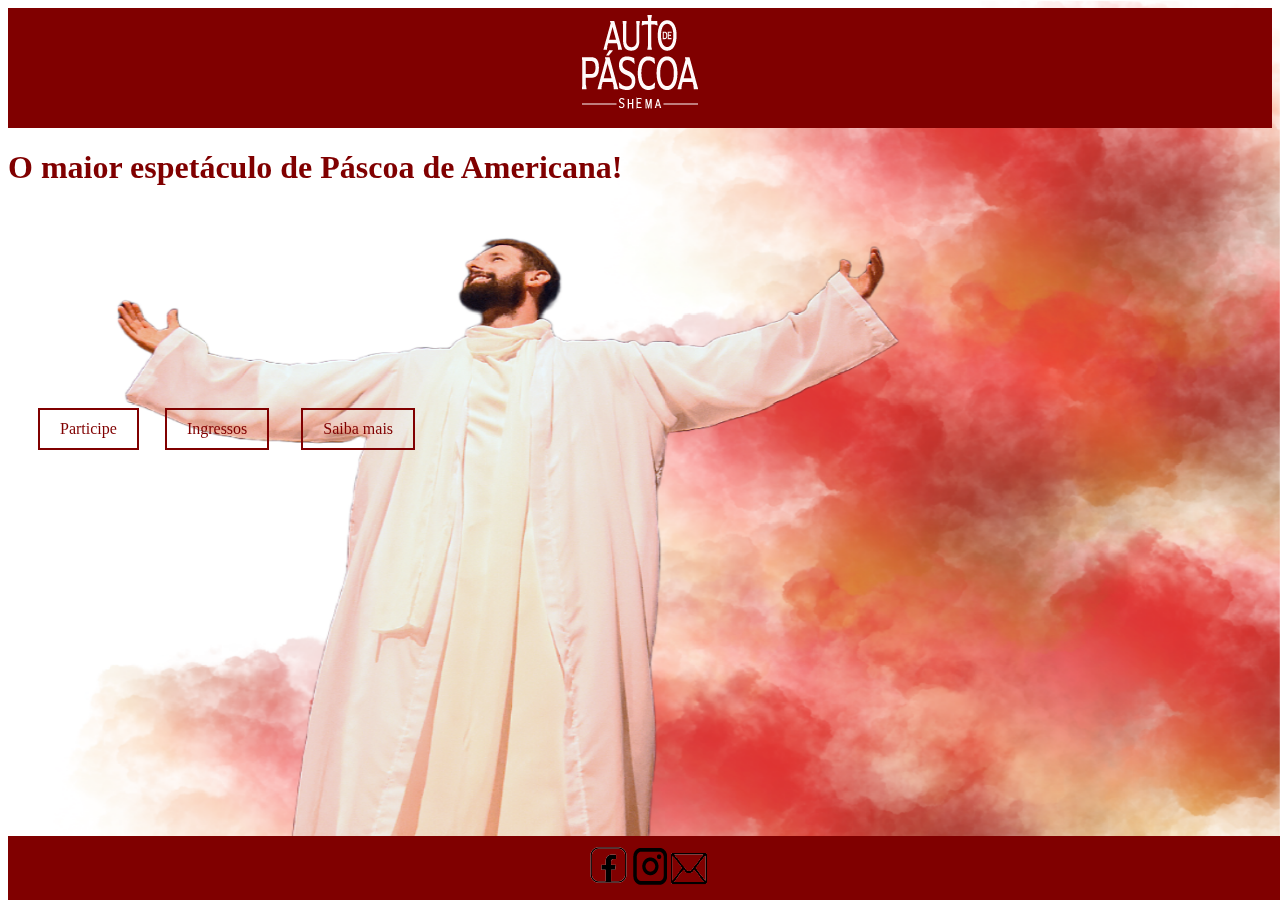
<file: index.html>
<!DOCTYPE html>
<html lang="PT-BR">
<head>
    <meta charset="UTF-8">
    <meta name="viewport" content="width=device-width, initial-scale=1.0"> 
    <link rel="shortcut icon" href="Imagens/favicon.png" type="image/x-icon">
    <link rel="stylesheet" href="estilo.css">
    <title>Auto de Páscoa de Americana</title>
</head>
<link rel="preconnect" href="https://fonts.googleapis.com">
<link rel="preconnect" href="https://fonts.gstatic.com" crossorigin>
<link href="https://fonts.googleapis.com/css2?family=League+Spartan:wght@100..900&display=swap" rel="stylesheet">

<body>

    <header><img src="Imagens/logo.png" alt="logo" width: 10px; class="cabecalho"
        height: 10px;> </header>
   <div class="titulo"><h1>O maior espetáculo de Páscoa de Americana!</h1></div>
       <div class="botoes">
   <div class="botao-1">
           <a href="participe.html">Participe</a>
            </div>
            <div class="botao-2">
           <a href="ingressos.html">Ingressos </a>
           </div>
           <div class="botao-3">
          <a href="saibamais.html">Saiba mais</a>
        </div>
        </div>
        <img class="img" src="Imagens/Fundo index auto v1.png" alt="imagem de jesus" width="1000px" height="800 px">
        <footer class="footer">
            <div class="icons">
                            
                            <a href="https://www.facebook.com/people/Auto-de-p%C3%A1scoa-Americana/100091360602198/">
                                <img  src="Imagens/facebook-logo-01.png" alt="Pagina do facebook">
                            
                                <a href="https://www.instagram.com/autodepascoaam?igsh=MTY1NHFwM3J1aHBxdA==">
                                    <img src="Imagens/instagram-logo.png" alt="Pagina do instagram">
                                    <a href="mailto:autodepascoaam@gmail.com?subject=Assunto&body=Mensagem%20do%20corpo"">
                                        <img src="Imagens/email-logo.png" alt="Email para contato">
                            </div>
         <!-- Informações do rodapé -->
        </footer>
   
</body>
</html>
</file>
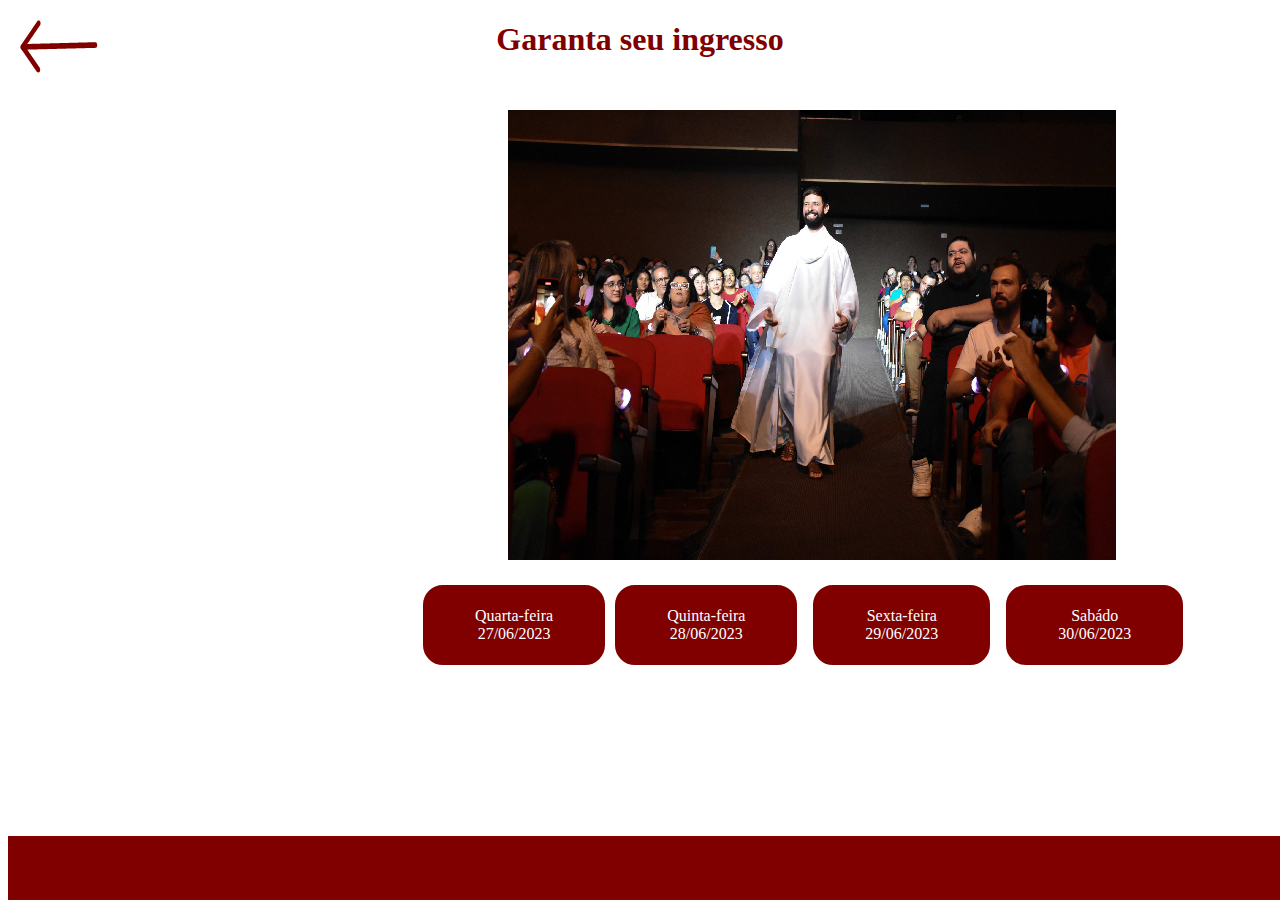
<file: ingressos.html>
<!DOCTYPE html>
<html lang="PT-BR">
<head>
    <meta charset="UTF-8">
    <meta name="viewport" content="width=device-width, initial-scale=1.0">
    <link rel="shortcut icon" href="Imagens/favicon.png" type="image/x-icon">
    <link rel="stylesheet" href="estilo2.css">
    <title>Ingressos</title>
</head>
<link rel="preconnect" href="https://fonts.googleapis.com">
<link rel="preconnect" href="https://fonts.gstatic.com" crossorigin>
<link href="https://fonts.googleapis.com/css2?family=League+Spartan:wght@100..900&display=swap" rel="stylesheet">
<body>
    <div class="botao-seta">
        <a href="index.html">
                <img src="Imagens/seta.png" alt="Voltar para a página inicial">
        </a>
      </div>
      <div class="titulo">
      <h1>Garanta seu ingresso</h1>
      <p id="ingressos"> 
      </p>
      </div>
   <div class="jesus">
      <img src="Imagens/imagem-ingressos.jpg" alt="jesus">
    </div>
      <div class="botoes">
      <div class="botao-1">
        <a href="#" onclick="funcao()">Quarta-feira <br>27/06/2023</a>
         </div>
         <div class="botao-2">
        <a href="#" onclick="funcao()">Quinta-feira <br>28/06/2023 </a>
        </div>
        <div class="botao-3">
       <a href="#" onclick="funcao()">Sexta-feira <br>29/06/2023</a>
     </div>
     <div class="botao-4">
        <a href="#" onclick="funcao()">Sabádo <br>30/06/2023</a>
      </div>
    </div>
    <footer class="footer"></footer>
    <script>
       function funcao () {
   
    
     //colocar o resultado da multiplicação dentro do h3//
    document.getElementById("ingressos").innerHTML = " Ingressos esgotados"
    }
    </script>

  

</body>
</html>
</file>
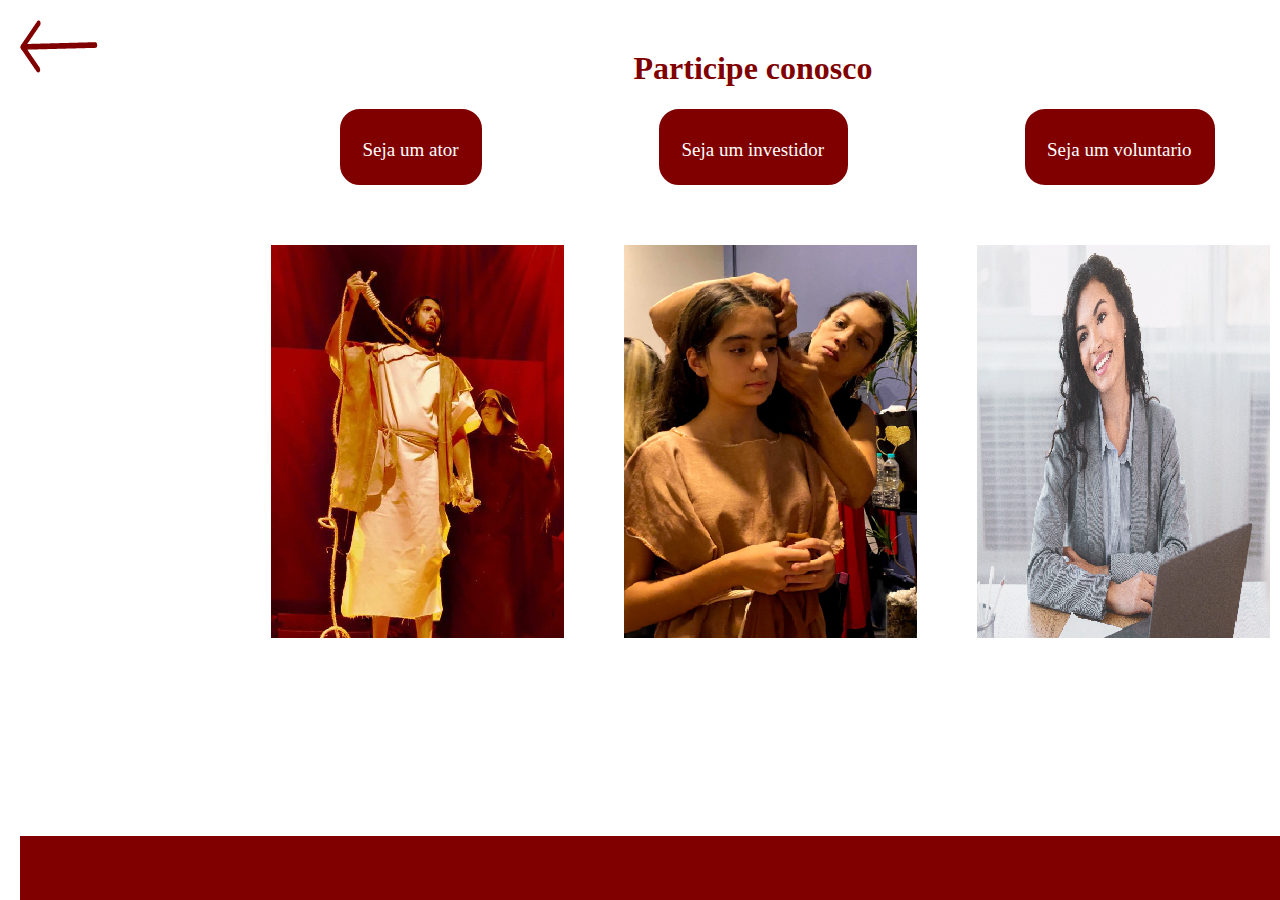
<file: participe.html>
<!DOCTYPE html>
<html lang="PT-BR">
<head>
    <meta charset="UTF-8">
    <meta name="viewport" content="width=device-width, initial-scale=1.0">
    <link rel="shortcut icon" href="Imagens/favicon.png" type="image/x-icon">
    <link rel="stylesheet" href="estilo3.css">
    <title>Participe</title>
</head>
<link rel="preconnect" href="https://fonts.googleapis.com">
<link rel="preconnect" href="https://fonts.gstatic.com" crossorigin>
<link href="https://fonts.googleapis.com/css2?family=League+Spartan:wght@100..900&display=swap" rel="stylesheet">
<body>
   <div class="titulo">
        <h1>Participe conosco</h1>
        </div>
    <div class="botao-seta">
        <a href="index.html">
                <img src="Imagens/seta.png" alt="Voltar para a página inicial">
        </a>
        <div class="botoes">
      <div class="botao-2">
        <a href="https://wa.me/qr/OP63F5DWN42KO1">Seja um ator</a>
         </div>
         <div class="botao-2">
        <a href="https://wa.me/qr/OP63F5DWN42KO1">Seja um investidor </a>
        </div>
        <div class="botao-2">
       <a href="https://wa.me/qr/OP63F5DWN42KO1">Seja um voluntario</a>
     </div>
     </div>
      <div class= "Fotos">
      <img src="Imagens/seja-um-ator-01.jpg" alt="Foto de ator">
      <img src="Imagens/voluntario-01.jpg" alt=" Foto de voluntario">
      <img src="Imagens/invista-01.jpg" alt="Foto de instidor">
      </div>

     
      <footer class="footer"></footer>

</body>
</html>
</file>
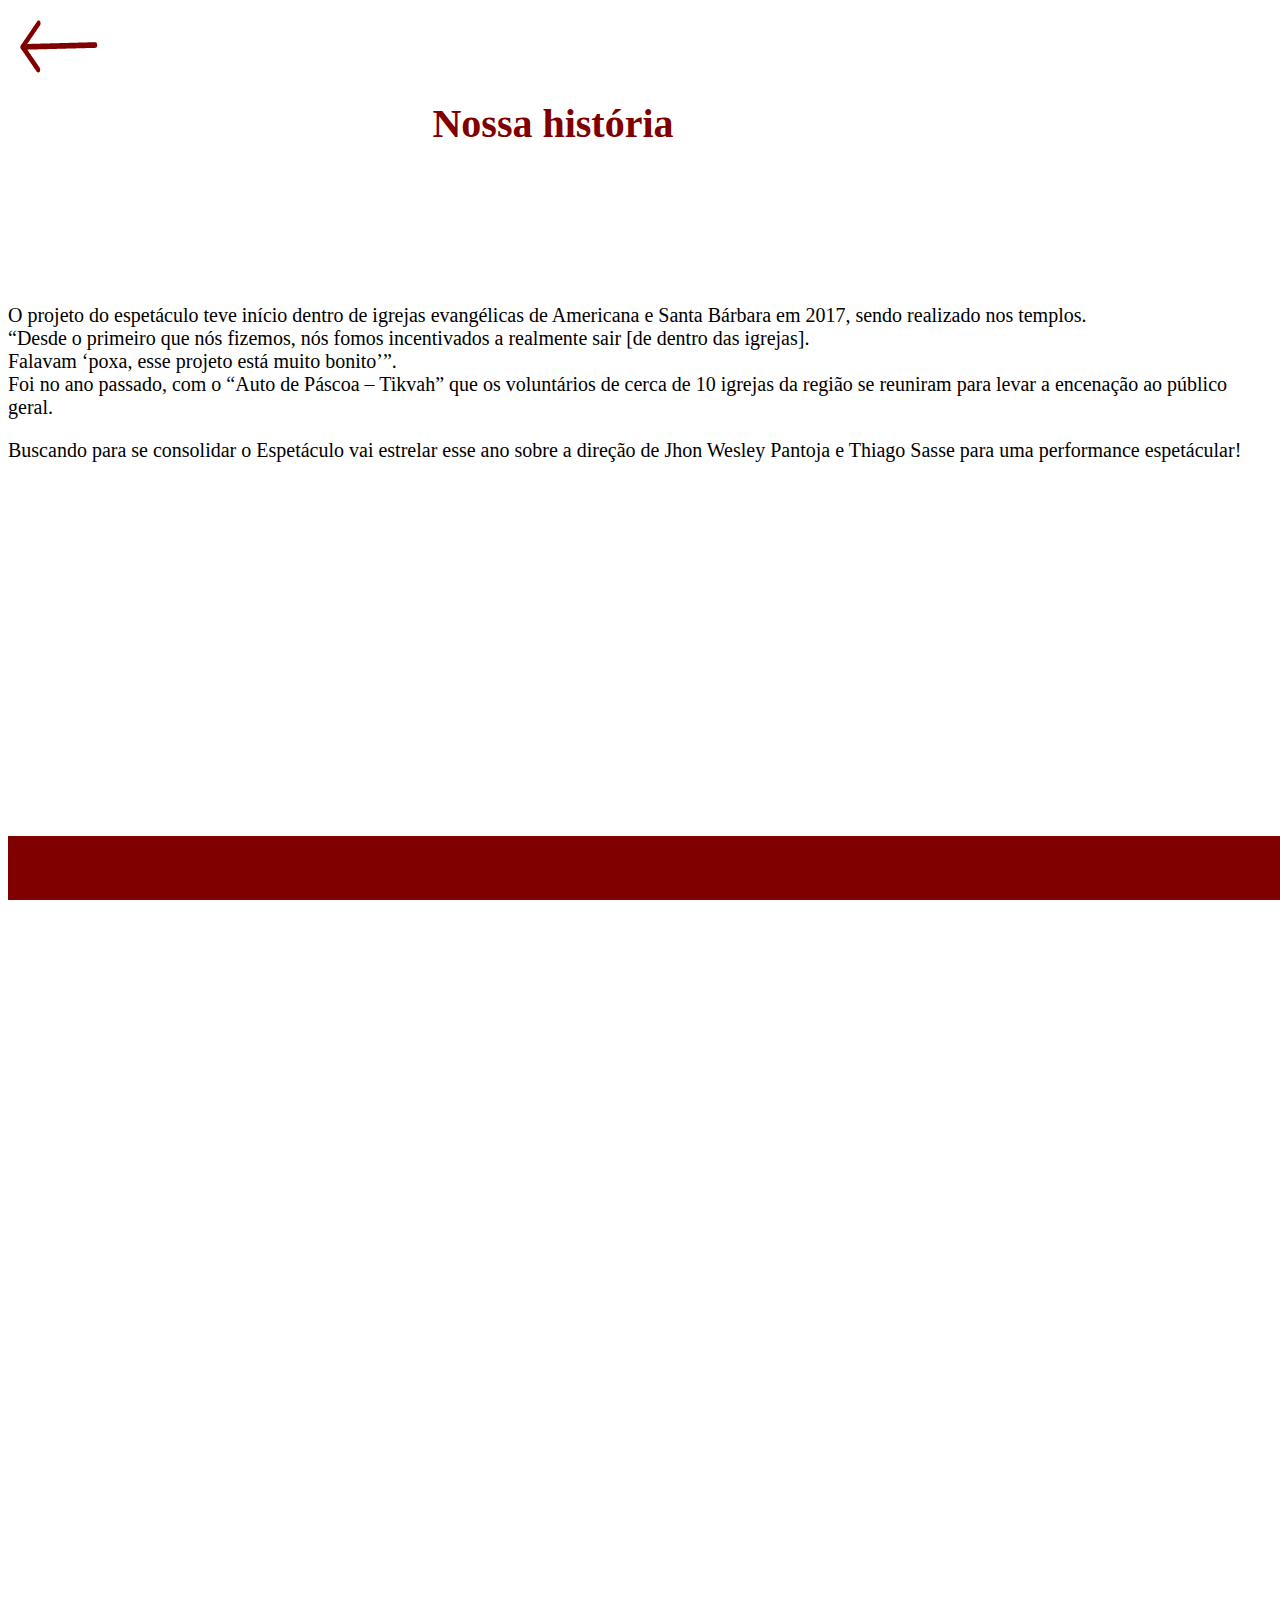
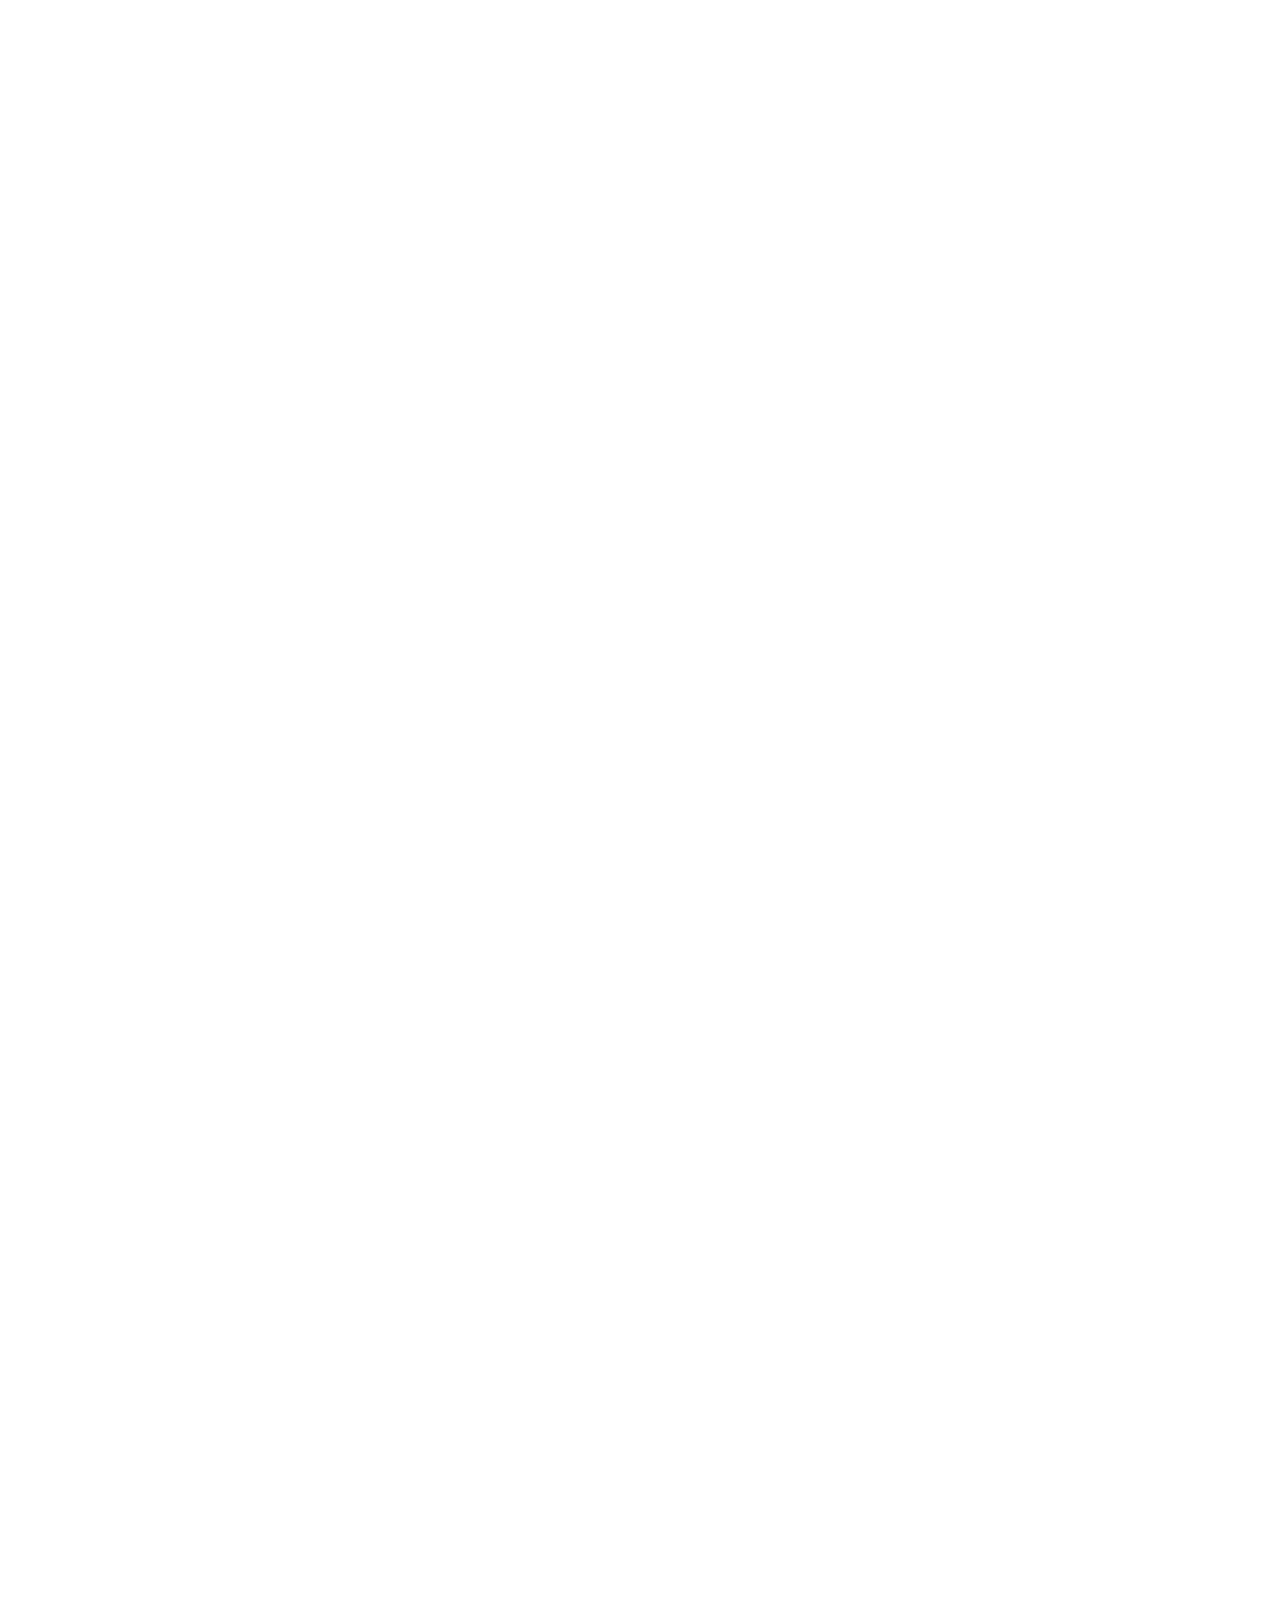
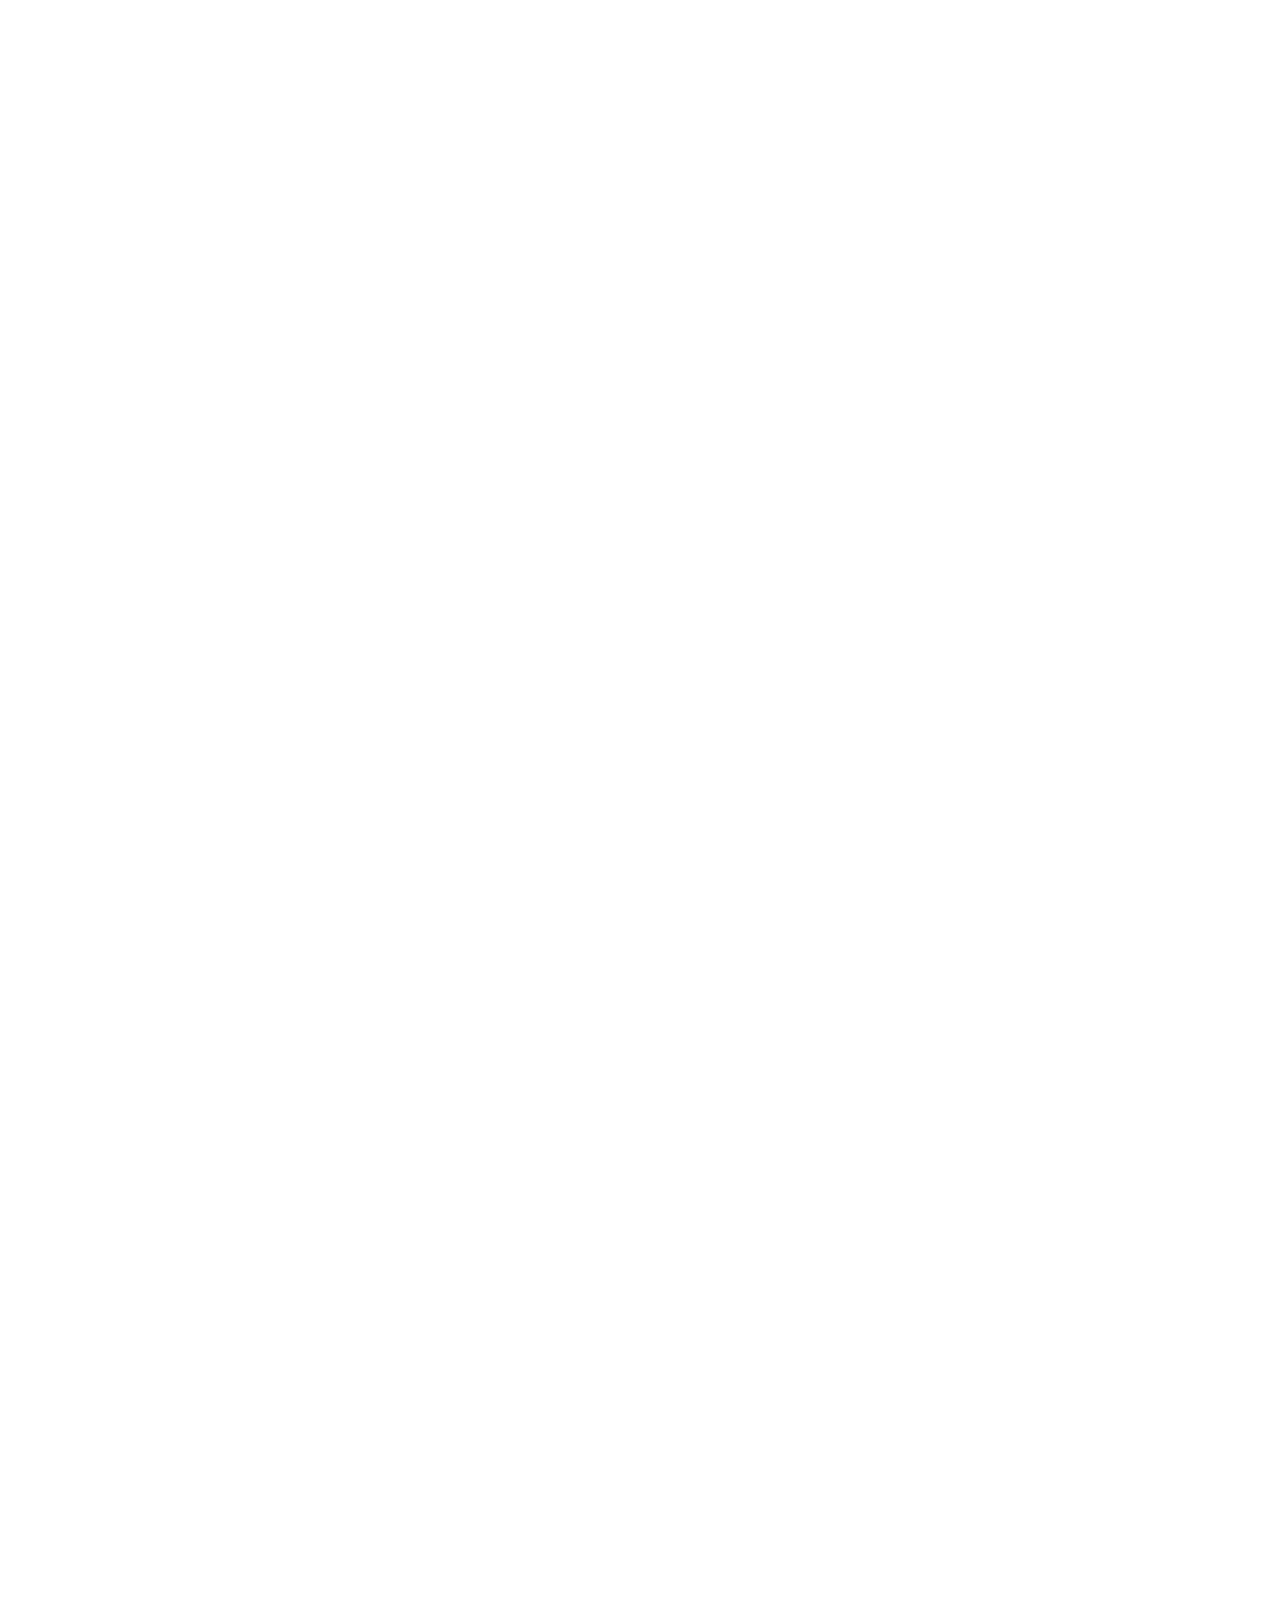
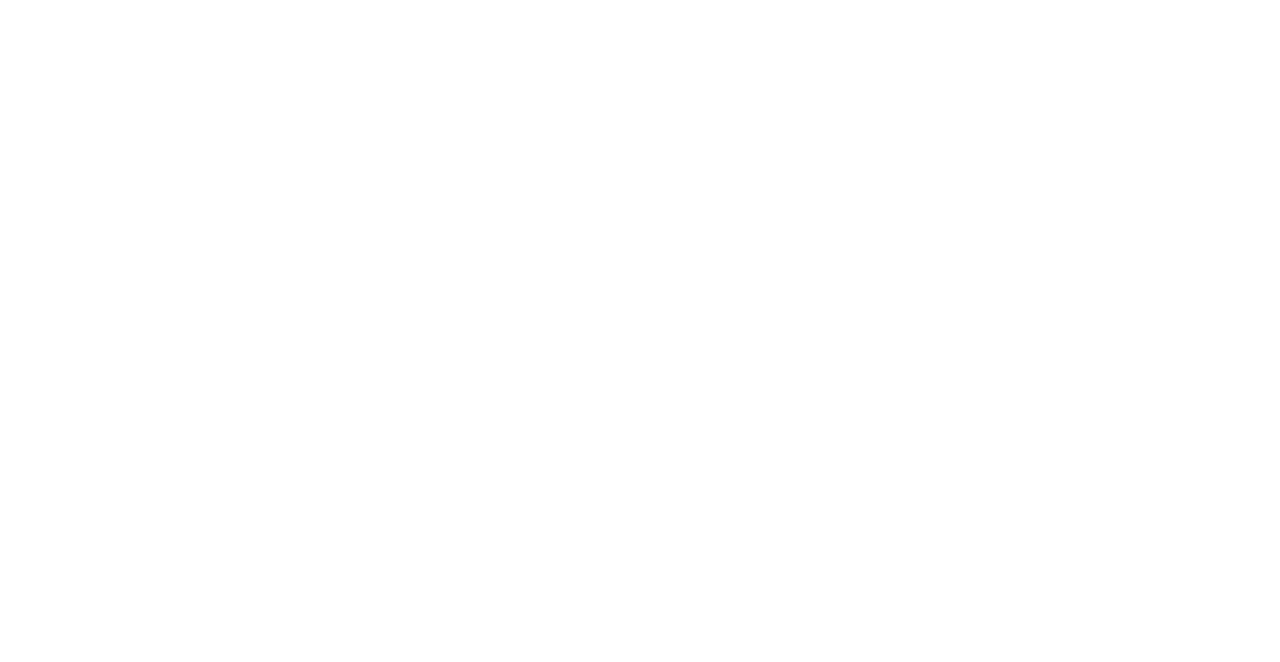
<file: saibamais.html>
<!DOCTYPE html>
<html lang="PT-BR">
<head>
    <meta charset="UTF-8">
    <meta name="viewport" content="width=device-width, initial-scale=1.0">
    <link rel="shortcut icon" href="Imagens/favicon.png" type="image/x-icon">
    <link rel="stylesheet" href="estilo4.css">
    <title>Saiba Mais</title>
</head>
<link rel="preconnect" href="https://fonts.googleapis.com">
<link rel="preconnect" href="https://fonts.gstatic.com" crossorigin>
<link href="https://fonts.googleapis.com/css2?family=League+Spartan:wght@100..900&display=swap" rel="stylesheet">
<body>
    <div class="botao-seta">
        <a href="index.html">
                <img src="Imagens/seta.png" alt="Voltar para a página inicial">
          </svg>
          
        </a>
      </div>
      <div class="titulo">
        <h1>Nossa história</h1>
      </div>
      <div class="texto">
    <p> O projeto do espetáculo teve início dentro de igrejas evangélicas de Americana e Santa Bárbara em 2017, sendo realizado nos templos. <br>“Desde o primeiro que nós fizemos, nós fomos incentivados a realmente sair [de dentro das igrejas]. 
    <br>Falavam ‘poxa, esse projeto está muito bonito’”.
    <br>Foi no ano passado, com o “Auto de Páscoa – Tikvah” que os voluntários de cerca de 10 igrejas da região se reuniram para levar a encenação ao público geral.
    </p>
    <p>
      Buscando para se consolidar o Espetáculo vai estrelar esse ano sobre a direção de Jhon Wesley Pantoja e Thiago Sasse para uma performance espetácular!
    </p>
  </div>
    <footer class="footer"></footer>
</body>
</html>
</file>
<file: estilo.css>
header {
    display: flex;
    top: 0;
    text-align: center;
    width: 100%;
    height: 120px;
    background-color: #800000; /* Cor de fundo do cabeçalho */
    justify-content: center; /* Centralizar o logo na horizontal */
    align-items: center; /* Centralizar o logo na vertical */
    background-position: center center;
    background-size: cover;
    background-repeat: no-repeat;
    padding-top: 20px;
    padding-bottom: 30px;
    box-sizing: border-box;
    margin-left: 0%;
    
}


    


 
.logo {
    width: 100px; /* Ajustar o tamanho do logo */
    height: 100PX;
}

.section{
    background-image: url(Imagens/logo.png);
    background-size:  141px;
    background-position: right;
}



.body{
  
   background-size: cover;
   background-position-x: right;
   margin: auto;
   overflow: hidden;
    }
    .titulo {
    text-align: left; 
    color: #800000;
    width: 690px;
    height: 153px;
    }

    .img{
        position: fixed; /* Fixar a imagem na tela */
        top: 0; /* Posicionar no topo */
        left: 0; /* Posicionar na esquerda */
        width: 100%; /* Cobertura total na horizontal */
        height: 100%; /* Cobertura total na vertical */
        z-index: -1; /* Posicionar atrás do conteúdo */
      }
      .botoes{
      text-align: center;
      align-items: center;
      display:flex; /* Ativa o Flexbox */
      gap: 20px; /* Espaço entre os botões */
      margin-top: 10px; /* Espaço entre a foto e os botões */  
      flex: 1; /* Distribui o espaço disponível igualmente entre os botões */
      padding: 10px 20px; /* Espaço interno dos botões */
      border: none; /* Remove a borda padrão dos botões */
      border-radius: 5px; /* Arredonda os cantos dos botões */
      cursor: pointer; 
      margin-left: 10PX;
      margin-top: 90px;
      }
      .botao-1 a{
        
            text-decoration: none;
            background-color: transparent; /* Torna o botão transparente */
             /* Define a margem de 6px entre os botões */
            border: 2px #800000, solid;  /* Define a borda vermelha */
            border-radius: #800000,  0px; /* Torna as bordas mais pontudas (sem arredondamento) */
            padding: 10px 20px; /* Adiciona um pouco de preenchimento para torná-lo mais visualmente agradável */
            cursor: pointer; /* Muda o cursor para pointer ao passar o mouse */
            color: #800000; /* Define a cor do texto como vermelha */
            text-align: center; /* Centraliza o texto dentro do botão */
            display: inline-block; /* Permite que as divs se comportem como botões inline */
        }
        .botao-2 a{
        
            text-decoration: none;
            background-color: transparent; /* Torna o botão transparente */
            margin: 6px; /* Define a margem de 6px entre os botões */
            border: 2px #800000, solid;  /* Define a borda vermelha */
            border-radius: #800000,  0px; /* Torna as bordas mais pontudas (sem arredondamento) */
            padding: 10px 20px; /* Adiciona um pouco de preenchimento para torná-lo mais visualmente agradável */
            cursor: pointer; /* Muda o cursor para pointer ao passar o mouse */
            color: #800000; /* Define a cor do texto como vermelha */
            text-align: center; /* Centraliza o texto dentro do botão */
            display: inline-block; /* Permite que as divs se comportem como botões inline */
        }
        .botao-3 a{
        
            text-decoration: none;
            background-color: transparent; /* Torna o botão transparente */
            margin: 6px; /* Define a margem de 6px entre os botões */
            border: 2px #800000, solid;  /* Define a borda vermelha */
            border-radius: #800000,  0px; /* Torna as bordas mais pontudas (sem arredondamento) */
            padding: 10px 20px; /* Adiciona um pouco de preenchimento para torná-lo mais visualmente agradável */
            cursor: pointer; /* Muda o cursor para pointer ao passar o mouse */
            color: #800000; /* Define a cor do texto como vermelha */
            text-align: center; /* Centraliza o texto dentro do botão */
            display: inline-block; /* Permite que as divs se comportem como botões inline */
        }
          
          
      

.footer {
    position: fixed;
    align-items: center;
    bottom: 0;
    width: 100%;
    height: 64px;
    background-color: #800000;
    color: #800000;
    text-align: center;
    line-height: 68px;
    margin: 0%;

}
.icons a{
    display: inline-block ;
    text-align: center;
    align-items: center;
    gap: 2px; /* Espaço entre os botões */
    
    flex: 1; /* Distribui o espaço disponível igualmente entre os botões */
    padding: 1px 2px; /* Espaço interno dos botões */
    border: none; /* Remove a borda padrão dos botões */
}
</file>
<file: estilo2.css>
.botao-seta {
    position: fixed; /* Posiciona o botão fixo na tela */
    top: 20px; /* Distância do topo da tela */
    left: 20px; /* Distância da esquerda da tela */
    z-index: 100; /* Garante que o botão esteja acima de outros elementos */
  }
  .body{
    background-color: #FFF0F5;
  
  }
  .titulo{
    display: block;
    color: #800000;
    text-align: center;
    
  }
  .jesus{
  display: inline-block;
  padding-left: 500px;
  padding-top: 30px;
  width: 50%; /* Define a largura da foto como 50% da largura da tela */
  max-width: 600px; /* Define a largura máxima da foto como 600px */
  height: auto; /* Mantém a proporção da imagem */
  margin: 0 auto; /* Centraliza a foto na horizontal */
  }
  .botoes {
    align-items: center;
    display:flex; /* Ativa o Flexbox */
    gap: 4px; /* Espaço entre os botões */
    margin-top: 15px; /* Espaço entre a foto e os botões */  flex: 1; /* Distribui o espaço disponível igualmente entre os botões */
    padding: 0; /* Espaço interno dos botões */
    border: none; /* Remove a borda padrão dos botões */
    border-radius: 5px; /* Arredonda os cantos dos botões */
    cursor: pointer; 
    margin-left: 415PX;
  }

  .botao-1 a{
        
    text-decoration: none;
    background-color: #800000; /* Torna o botão transparente */
     /* Define a margem de 6px entre os botões */
    border: 2px #800000, solid;  /* Define a borda vermelha */
    border-radius:  20px; /* Torna as bordas mais pontudas (sem arredondamento) */
    padding:20px 50px; /* Adiciona um pouco de preenchimento para torná-lo mais visualmente agradável */
    cursor: pointer; /* Muda o cursor para pointer ao passar o mouse */
    color:white; /* Define a cor do texto como vermelha */
    text-align: center; /* Centraliza o texto dentro do botão */
    display: flex; /* Permite que as divs se comportem como botões inline */
    justify-content: center;
    
}
.botao-2 a{

    text-decoration: none;
    text-align: center;
    background-color: #800000; /* Torna o botão transparente */
    margin: 6px; /* Define a margem de 6px entre os botões */
    border: 2px #800000, solid;  /* Define a borda vermelha */
    border-radius:  20px; /* Torna as bordas mais pontudas (sem arredondamento) */
    padding: 20px 50px; /* Adiciona um pouco de preenchimento para torná-lo mais visualmente agradável */
    cursor: pointer; /* Muda o cursor para pointer ao passar o mouse */
    color: white; /* Define a cor do texto como vermelha */
    text-align: center; /* Centraliza o texto dentro do botão */
    display: flex; /* Permite que as divs se comportem como botões inline */
    justify-content: center;
     
}
.botao-3 a{

    text-decoration: none;
    text-align: center;
    background-color: #800000; /* Torna o botão transparente */
    margin: 6px; /* Define a margem de 6px entre os botões */
    border: 2px #800000, solid;  /* Define a borda vermelha */
    border-radius:   20px; /* Torna as bordas mais pontudas (sem arredondamento) */
    padding: 20px 50px; /* Adiciona um pouco de preenchimento para torná-lo mais visualmente agradável */
    cursor: pointer; /* Muda o cursor para pointer ao passar o mouse */
    color: white; /* Define a cor do texto como vermelha */
    text-align: center; /* Centraliza o texto dentro do botão */
    display: flex; 
    justify-content: center;
    
}
.botao-4 a{

  text-decoration: none;
  text-align: center;
  background-color: #800000; /* Torna o botão transparente */
  margin: 6px; /* Define a margem de 6px entre os botões */
  border: 2px #800000, solid;  /* Define a borda vermelha */
  border-radius:   20px; /* Torna as bordas mais pontudas (sem arredondamento) */
  padding: 20px 50px; /* Adiciona um pouco de preenchimento para torná-lo mais visualmente agradável */
  cursor: pointer; /* Muda o cursor para pointer ao passar o mouse */
  color: white; /* Define a cor do texto como vermelha */
  text-align: center; /* Centraliza o texto dentro do botão */
  display: inline-block; /* Permite que as divs se comportem como botões inline */
}
 



.footer {
    position: fixed;
    bottom: 0;
    width: 100%;
    height: 64px;
    background-color: #800000;
    color: #800000;
    text-align: center;
    line-height: 68px;
}
</file>
<file: estilo3.css>
.titulo {
  text-align: center; 
  color: #800000;
  width: 690px;
  height: 310px;
  margin-top: 50px;
  margin-left: 400px;
  }
.botao-seta {
    position: fixed; /* Posiciona o botão fixo na tela */
    top: 20px; /* Distância do topo da tela */
    left: 20px; /* Distância da esquerda da tela */
    z-index: 100; /* Garante que o botão esteja acima de outros elementos */
  }

  .body{
    background-color: #FFF0F5;
    text-align: center;
    align-items: center;
  
  }
  .botao-seta a {
    display: block;
    width: 24px;
    height: 24px;
    text-decoration: none;
  }
   
  .botao-seta svg {
    color: #800000; /* Cor da seta */
  }
 
  .Fotos {
    display: inline-flex; 
    justify-content: center; /* Centraliza os itens na horizontal */
    align-items: center; /* Centraliza os itens na vertical */
    gap: 60px; /* Espaço entre os itens */
    margin-left: 400px;
    flex: 0 0 auto; /* Define o tamanho das imagens */
    max-width: 300px; /* Largura máxima das imagens */
    height: auto; /* Mantém a proporção da imagem */
    margin: 0 auto; /* Centraliza as imagens na horizontal e vertical */
    margin-left: 600PX;
    margin-top: 60px;
  }
  .botoes {
    font-size: 19px;
    text-align: center;
    align-items: center;
    display:inline-flex; /* Ativa o Flexbox */
    gap: 200px; /* Espaço entre os botões */
    margin-top: 30px; /* Espaço entre a foto e os botões */  
    flex: 1; /* Distribui o espaço disponível igualmente entre os botões */
    padding: 10px, 20px; /* Espaço interno dos botões */
    border: none; /* Remove a borda padrão dos botões */
    border-radius: 5px; /* Arredonda os cantos dos botões */
    cursor: pointer; 
    margin-left: 320PX;
   
  }
  .botao-1 a{
    text-decoration: none;
    text-align: center;
    background-color: #800000; /* Torna o botão transparente */
    border: 2px #800000, solid;  /* Define a borda vermelha */
    border-radius:   20px; /* Torna as bordas mais pontudas (sem arredondamento) */
    padding: 30px 80px; /* Adiciona um pouco de preenchimento para torná-lo mais visualmente agradável */
    cursor: pointer; /* Muda o cursor para pointer ao passar o mouse */
    color: white; /* Define a cor do texto como vermelha */
    text-align: center; /* Centraliza o texto dentro do botão */
    display: flex; 
}

.botao-2 a{
    
    /* text-decoration: none;
    text-align: center;
    background-color: #800000; Torna o botão transparente */
    /* border: 2px #800000, solid;  Define a borda vermelha */
    /* border-radius: #800000,  20px; Torna as bordas mais pontudas (sem arredondamento) */
    /* padding: 30px 80px; Adiciona um pouco de preenchimento para torná-lo mais visualmente agradável */
    /* cursor: pointer; Muda o cursor para pointer ao passar o mouse */
    /* color: white; Define a cor do texto como vermelha */
    /* text-align: center; Centraliza o texto dentro do botão */
    /* display: flex;  */
    text-decoration: none;
    text-align: center;
    background-color: #800000;
    border: 2px #800000, solid;
    border-radius:  20px;
    /* padding: 30px 80px; */
    cursor: pointer;
    color: white;
    text-align: center;
    display: block;
    width: 100%;
    padding-top: 28px;
    padding-bottom: 20px;
    padding-left: 9px;
    padding-right: 10px;
    margin-top: 35px;
}
.botao-3 a{

    text-decoration: none;
    text-align: center;
    background-color: #800000; /* Torna o botão transparente */
    border: 2px #800000, solid;  /* Define a borda vermelha */
    border-radius: 20px; /* Torna as bordas mais pontudas (sem arredondamento) */
    padding: 30px 80px; /* Adiciona um pouco de preenchimento para torná-lo mais visualmente agradável */
    cursor: pointer; /* Muda o cursor para pointer ao passar o mouse */
    color: white; /* Define a cor do texto como vermelha */
    text-align: center; /* Centraliza o texto dentro do botão */
    display: flex; 
}
  


.footer {
    position: fixed;
    bottom: 0;
    width: 100%;
    height: 64px;
    background-color: #800000;
    color: #800000;
    text-align: center;
    line-height: 68px;
}
</file>
<file: estilo4.css>
.botao-seta {
    position: fixed; /* Posiciona o botão fixo na tela */
    top: 20px; /* Distância do topo da tela */
    left: 20px; /* Distância da esquerda da tela */
    z-index: 100; /* Garante que o botão esteja acima de outros elementos */
  }

.body{
  background-color: #FFF0F5;
  

}

/* Imagens dentro da div */
.container-fotos img {
  flex: 0 0 auto; /* Define o tamanho das imagens */
  max-width: 300px; /* Largura máxima das imagens */
  height: auto; /* Mantém a proporção da imagem */
}


  .titulo {
    text-align: center; 
    color: #800000;
    width: 690px;
    height: 310px;
    margin-top: 100px;
    margin-left: 200px;
    font-size: 20px;
    margin-bottom: -10%;
    }

  .texto{ 
    text-align: left;
    font-size: 20px;
    margin-bottom: 5000px;
    }

  .botao-seta a {
    display: block;
    width: 24px;
    height: 24px;
    text-decoration: none;
  }
   


 





.footer {
    position: fixed;
    bottom: 0;
    width: 100%;
    height: 64px;
    background-color: #800000;
    color: #800000;
    text-align: center;
    line-height: 68px;
}
</file>
